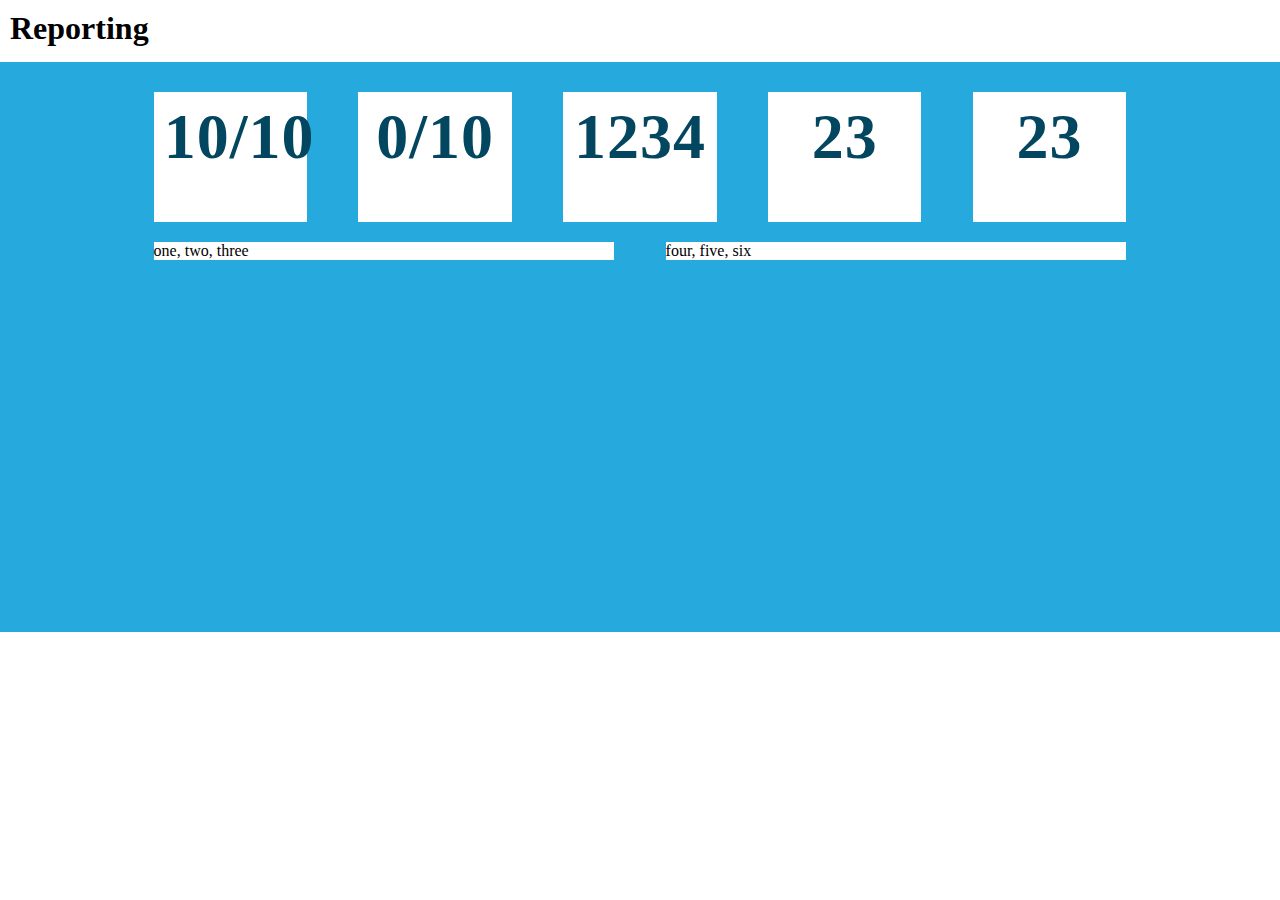
<file: reporting.html>
<!DOCTYPE html>
<html>
<head>
<title>Innovation Drive</title>
<link rel="stylesheet" type="text/css" href="core/style.css">
<link rel="stylesheet" type="text/css" href="core/reporting.css">
</head>

<body>
<header>
  <h1>Reporting</h1>
</header>
<div id="wrapper">
  <div id="reporting-wrapper">
    <div id="reporting-kpis">
      <div class="reporting-kpi">10/10</div>
      <div class="reporting-kpi">0/10</div>
      <div class="reporting-kpi">1234</div>
      <div class="reporting-kpi">23</div>
      <div class="reporting-kpi">23</div>
    </div>
    <div id="reporting-lists">
      <div class="reporting-list">one, two, three</div>
      <div class="reporting-list">four, five, six</div>
    </div>
  </div>
</div>
</body>
</html>
</file>
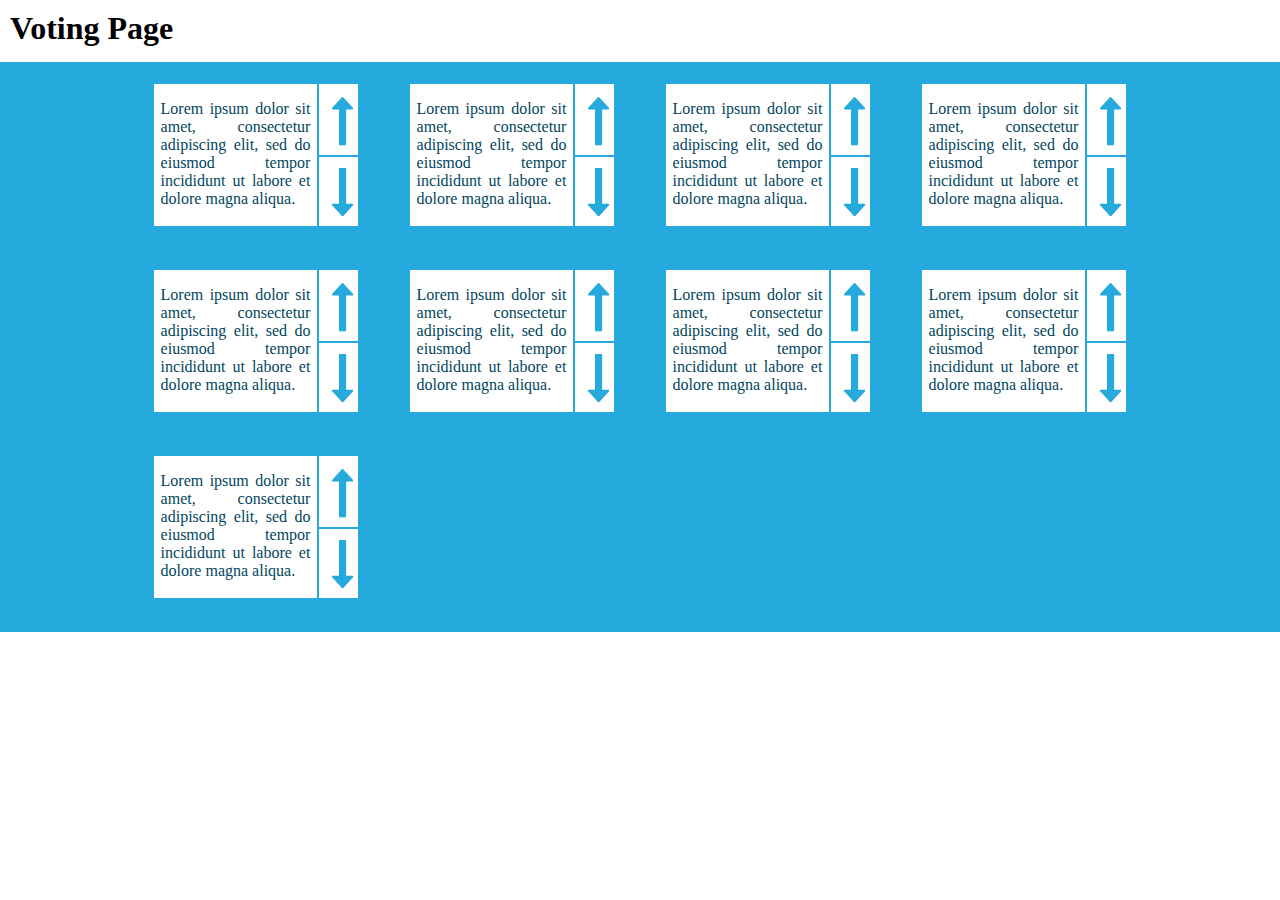
<file: voting.html>
<!DOCTYPE html>
<html>
<head>
<title>Innovation Drive</title>
<link rel="stylesheet" type="text/css" href="core/style.css">
<link rel="stylesheet" type="text/css" href="core/voting.css">
<link rel="stylesheet" href="core/font-awesome-4.6.3/css/font-awesome.min.css">
</head>

<body>
<header>
  <h1>Voting Page</h1>
</header>
<div id="wrapper">
  <div id="voting-wrapper">
    <div class="voting-bubble">
      <div class="voting-text">
        <p>
          Lorem ipsum dolor sit amet, consectetur adipiscing elit,
          sed do eiusmod tempor incididunt ut labore et dolore magna aliqua.
        </p>
      </div>
      <div class="voting-arrows">
        <div class="voting-arrow voting-arrow-top"><i class="fa fa-long-arrow-up" aria-hidden="true" style="font-size:50px;"></i></div>
        <div class="voting-arrow voting-arrow-bottom"><i class="fa fa-long-arrow-down" aria-hidden="true" style="font-size:50px;"></i></div>
      </div>
    </div>

    <div class="voting-bubble">
      <div class="voting-text">
        <p>
          Lorem ipsum dolor sit amet, consectetur adipiscing elit,
          sed do eiusmod tempor incididunt ut labore et dolore magna aliqua.
        </p>
      </div>
      <div class="voting-arrows">
        <div class="voting-arrow voting-arrow-top"><i class="fa fa-long-arrow-up" aria-hidden="true" style="font-size:50px;"></i></div>
        <div class="voting-arrow voting-arrow-bottom"><i class="fa fa-long-arrow-down" aria-hidden="true" style="font-size:50px;"></i></div>
      </div>
    </div>

    <div class="voting-bubble">
      <div class="voting-text">
        <p>
          Lorem ipsum dolor sit amet, consectetur adipiscing elit,
          sed do eiusmod tempor incididunt ut labore et dolore magna aliqua.
        </p>
      </div>
      <div class="voting-arrows">
        <div class="voting-arrow voting-arrow-top"><i class="fa fa-long-arrow-up" aria-hidden="true" style="font-size:50px;"></i></div>
        <div class="voting-arrow voting-arrow-bottom"><i class="fa fa-long-arrow-down" aria-hidden="true" style="font-size:50px;"></i></div>
      </div>
    </div>

    <div class="voting-bubble">
      <div class="voting-text">
        <p>
          Lorem ipsum dolor sit amet, consectetur adipiscing elit,
          sed do eiusmod tempor incididunt ut labore et dolore magna aliqua.
        </p>
      </div>
      <div class="voting-arrows">
        <div class="voting-arrow voting-arrow-top"><i class="fa fa-long-arrow-up" aria-hidden="true" style="font-size:50px;"></i></div>
        <div class="voting-arrow voting-arrow-bottom"><i class="fa fa-long-arrow-down" aria-hidden="true" style="font-size:50px;"></i></div>
      </div>
    </div>

    <div class="voting-bubble">
      <div class="voting-text">
        <p>
          Lorem ipsum dolor sit amet, consectetur adipiscing elit,
          sed do eiusmod tempor incididunt ut labore et dolore magna aliqua.
        </p>
      </div>
      <div class="voting-arrows">
        <div class="voting-arrow voting-arrow-top"><i class="fa fa-long-arrow-up" aria-hidden="true" style="font-size:50px;"></i></div>
        <div class="voting-arrow voting-arrow-bottom"><i class="fa fa-long-arrow-down" aria-hidden="true" style="font-size:50px;"></i></div>
      </div>
    </div>

    <div class="voting-bubble">
      <div class="voting-text">
        <p>
          Lorem ipsum dolor sit amet, consectetur adipiscing elit,
          sed do eiusmod tempor incididunt ut labore et dolore magna aliqua.
        </p>
      </div>
      <div class="voting-arrows">
        <div class="voting-arrow voting-arrow-top"><i class="fa fa-long-arrow-up" aria-hidden="true" style="font-size:50px;"></i></div>
        <div class="voting-arrow voting-arrow-bottom"><i class="fa fa-long-arrow-down" aria-hidden="true" style="font-size:50px;"></i></div>
      </div>
    </div>

    <div class="voting-bubble">
      <div class="voting-text">
        <p>
          Lorem ipsum dolor sit amet, consectetur adipiscing elit,
          sed do eiusmod tempor incididunt ut labore et dolore magna aliqua.
        </p>
      </div>
      <div class="voting-arrows">
        <div class="voting-arrow voting-arrow-top"><i class="fa fa-long-arrow-up" aria-hidden="true" style="font-size:50px;"></i></div>
        <div class="voting-arrow voting-arrow-bottom"><i class="fa fa-long-arrow-down" aria-hidden="true" style="font-size:50px;"></i></div>
      </div>
    </div>

    <div class="voting-bubble">
      <div class="voting-text">
        <p>
          Lorem ipsum dolor sit amet, consectetur adipiscing elit,
          sed do eiusmod tempor incididunt ut labore et dolore magna aliqua.
        </p>
      </div>
      <div class="voting-arrows">
        <div class="voting-arrow voting-arrow-top"><i class="fa fa-long-arrow-up" aria-hidden="true" style="font-size:50px;"></i></div>
        <div class="voting-arrow voting-arrow-bottom"><i class="fa fa-long-arrow-down" aria-hidden="true" style="font-size:50px;"></i></div>
      </div>
    </div>

    <div class="voting-bubble">
      <div class="voting-text">
        <p>
          Lorem ipsum dolor sit amet, consectetur adipiscing elit,
          sed do eiusmod tempor incididunt ut labore et dolore magna aliqua.
        </p>
      </div>
      <div class="voting-arrows">
        <div class="voting-arrow voting-arrow-top"><i class="fa fa-long-arrow-up" aria-hidden="true" style="font-size:50px;"></i></div>
        <div class="voting-arrow voting-arrow-bottom"><i class="fa fa-long-arrow-down" aria-hidden="true" style="font-size:50px;"></i></div>
      </div>
    </div>


  </div>
</div>
</body>
</html>
</file>
<file: core/style.css>
body{
  margin: 0;
}

header {
  height: 42px;
  padding: 10px;
}

header h1{
  margin: 0;
}

#wrapper{
  height: 100%;
  width: 100%;
  background-color: #26aade;
}
</file>
<file: core/reporting.css>
#reporting-wrapper {
  width: 80%;
  height: 570px;
  margin-left: auto;
  margin-right: auto;
  background-color: #26aade;
}

#reporting-kpis {
  width: 100%;
  height: 150px;
  margin-left: auto;
  margin-right: auto;
  padding-top: 20px;
}

.reporting-kpi {
  width: 13%;
  height: 114px;
  margin-top: 10px;
  margin-bottom: 10px;
  margin-left: 2.5%;
  margin-right: 2.5%;
  padding-left: 1%;
  padding-right: 1%;
  padding-top: 8px;
  padding-bottom: 8px;
  background-color: white;
  float: left;

  text-align: center;
  color: #024660;
  text-transform: uppercase;
  font-weight: bold;
  font-size: 4em;
  letter-spacing: 1px;
}

#reporting-lists{
  width: 100%;
  height: 200px;
  margin-left: auto;
  margin-right: auto;
}

.reporting-list {
  width: 45%;
  height: 380;
  margin-top: 10px;
  margin-bottom: 10px;
  margin-left: 2.5%;
  margin-right: 2.5%;
  background-color: white;
  float: left;
}
</file>
<file: core/voting.css>
#voting-wrapper {
  width: 80%;
  min-height: 570px;
  height: auto;
  margin-left: auto;
  margin-right: auto;
  background-color: #26aade;
}

.voting-bubble {
  float: left;
  width: 20%;
  margin-left: 2.5%;
  margin-right: 2.5%;
  margin-bottom: 22px;
  margin-top: 22px;
  height: 142px;

  color: #024660;
}

.voting-text {
  float: left;
  height: 100%;
  width: 80%;
  margin-right: 1%;
  background-color: white;
}

.voting-text > p {
  display: block;
  margin-left: 7px;
  margin-right: 7px;
  text-align: justify;
}

.voting-arrows {
  float: left;
  height: 100%;
  width: 19%;
  color: #26aade;
}

.voting-arrow {
  background-color: white;
}

.voting-arrow > i {
  margin-left: 13px;
  margin-top: 11px;
}

.voting-arrow-top{
  width: 100%;
  height: 50%;
}

.voting-arrow-bottom{
  width: 100%;
  height: 48.5%;
  margin-top: 2px;
}
</file>
